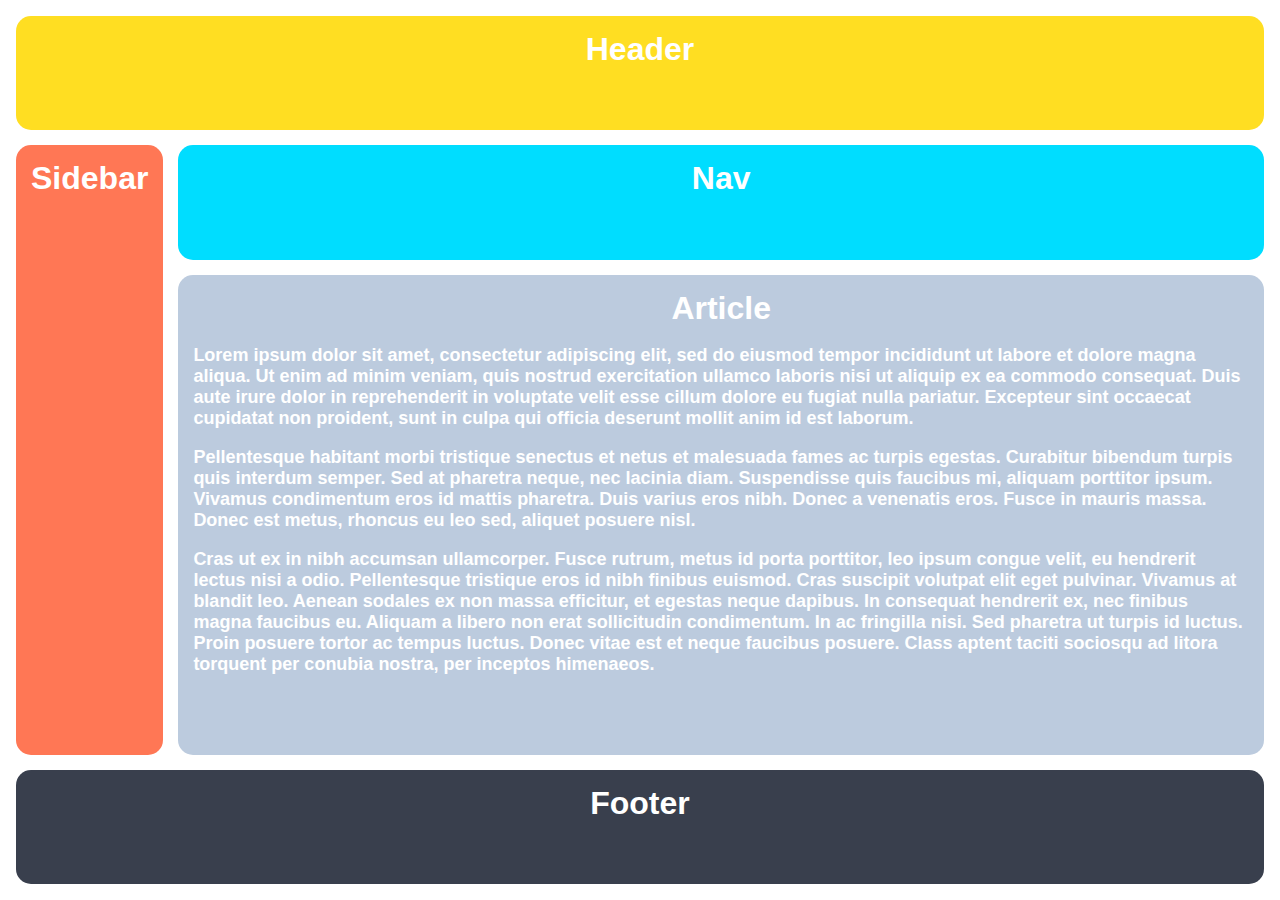
<file: 01-grid-layout-1/index.html>
<!DOCTYPE html>
<html lang="en">
  <head>
    <meta charset="UTF-8">
    <meta http-equiv="X-UA-Compatible" content="IE=edge">
    <meta name="viewport" content="width=device-width, initial-scale=1.0">
    <title>The Holy Grail</title>
    <link rel="stylesheet" href="style.css">
  </head>
  <body>
    <div class="container">
      <div class="header">Header</div>
      <div class="sidebar">Sidebar</div>
      <div class="nav">Nav</div>
      <div class="article">Article
        <p>Lorem  ipsum dolor sit amet, consectetur adipiscing elit, sed do eiusmod tempor incididunt ut labore et dolore magna aliqua. Ut enim ad minim veniam, quis nostrud exercitation ullamco laboris nisi ut aliquip ex ea commodo consequat. Duis aute irure dolor in reprehenderit in voluptate velit esse cillum dolore eu fugiat nulla pariatur. Excepteur sint occaecat cupidatat non proident, sunt in culpa qui officia deserunt mollit anim id est laborum.</p>
        <p>Pellentesque habitant morbi tristique senectus et netus et malesuada fames ac turpis egestas. Curabitur bibendum turpis quis interdum semper. Sed at pharetra neque, nec lacinia diam. Suspendisse quis faucibus mi, aliquam porttitor ipsum. Vivamus condimentum eros id mattis pharetra. Duis varius eros nibh. Donec a venenatis eros. Fusce in mauris massa. Donec est metus, rhoncus eu leo sed, aliquet posuere nisl.</p>
        <p>Cras ut ex in nibh accumsan ullamcorper. Fusce rutrum, metus id porta porttitor, leo ipsum congue velit, eu hendrerit lectus nisi a odio. Pellentesque tristique eros id nibh finibus euismod. Cras suscipit volutpat elit eget pulvinar. Vivamus at blandit leo. Aenean sodales ex non massa efficitur, et egestas neque dapibus. In consequat hendrerit ex, nec finibus magna faucibus eu. Aliquam a libero non erat sollicitudin condimentum. In ac fringilla nisi. Sed pharetra ut turpis id luctus. Proin posuere tortor ac tempus luctus. Donec vitae est et neque faucibus posuere. Class aptent taciti sociosqu ad litora torquent per conubia nostra, per inceptos himenaeos.</p>
      </div>
      <div class="footer">Footer</div>
    </div>
  </body>
</html>
</file>
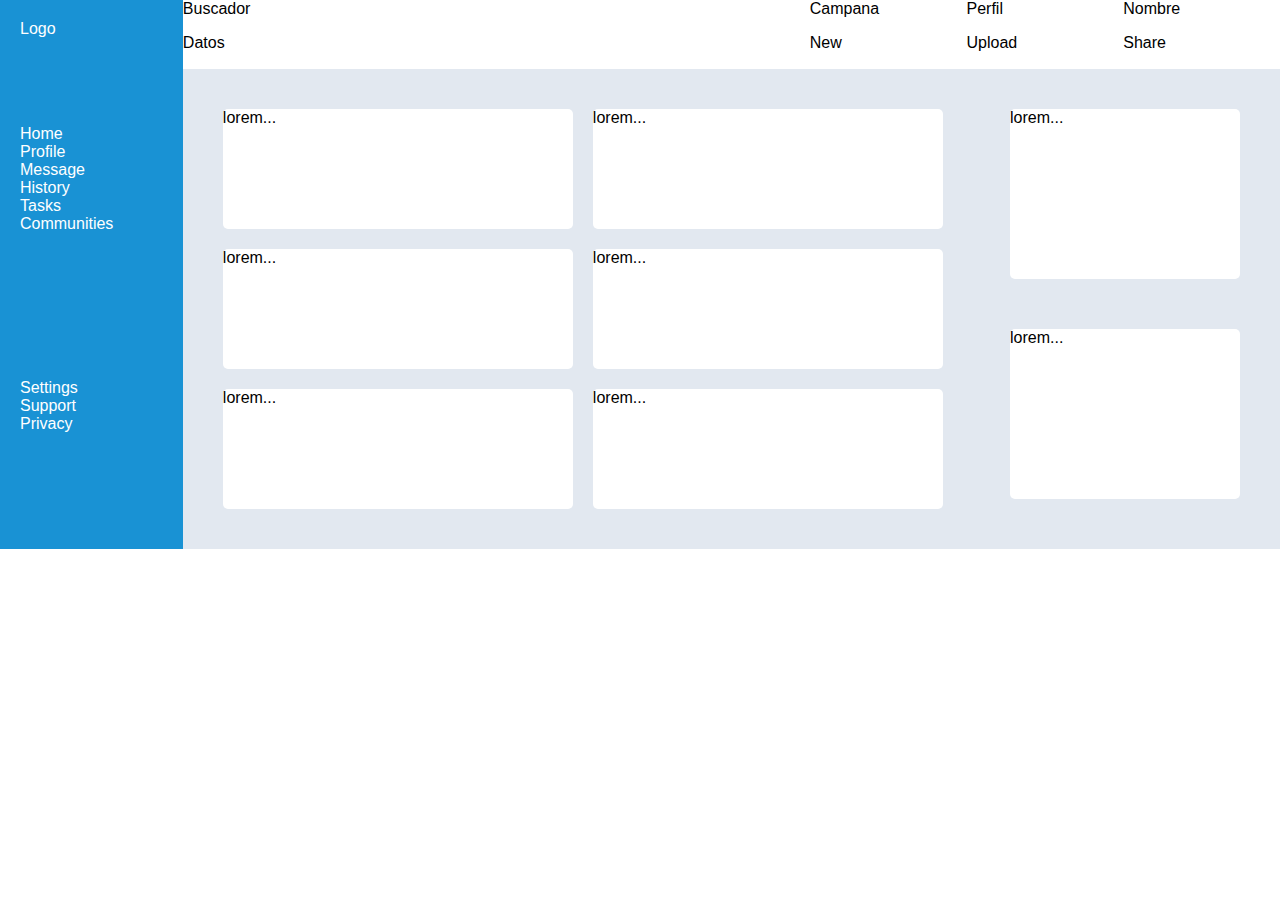
<file: TheOdinProject/admin-dashboard/index.html>
<!DOCTYPE html>
<html lang="en">

<head>
    <meta charset="UTF-8">
    <meta http-equiv="X-UA-Compatible" content="IE=edge">
    <meta name="viewport" content="width=device-width, initial-scale=1.0">
    <link rel="stylesheet" href="style.css">
    <title>Admin Dashboard</title>
</head>

<body>
    <div class="grid-container">
        <div class="grid-header">
            <div class="grid-header-item">Buscador</div>
            <div class="grid-header-item">Campana</div>
            <div class="grid-header-item">Perfil</div>
            <div class="grid-header-item">Nombre</div>
            <div class="grid-header-item">Datos</div>
            <div class="grid-header-item">New</div>
            <div class="grid-header-item">Upload</div>
            <div class="grid-header-item">Share</div>
        </div>

        <div class="grid-sidebar">
            <div class="grid-sidebar-items-1">Logo</div>
            <div class="grid-sidebar-items-2">
                <div class="grid-sidebar-subitem">Home</div>
                <div class="grid-sidebar-subitem">Profile</div>
                <div class="grid-sidebar-subitem">Message</div>
                <div class="grid-sidebar-subitem">History</div>
                <div class="grid-sidebar-subitem">Tasks</div>
                <div class="grid-sidebar-subitem">Communities</div>
            </div>
            <div class="grid-sidebar-items-3">
                <div class="grid-sidebar-subitem">Settings</div>
                <div class="grid-sidebar-subitem">Support</div>
                <div class="grid-sidebar-subitem">Privacy</div>
            </div>
        </div>
        
        <div class="grid-main-content">
            <div class="grid-main-projects-content">
                <div class="grid-main-project-item item-style">lorem...</div>
                <div class="grid-main-project-item item-style">lorem...</div>
                <div class="grid-main-project-item item-style">lorem...</div>
                <div class="grid-main-project-item item-style">lorem...</div>
                <div class="grid-main-project-item item-style">lorem...</div>
                <div class="grid-main-project-item item-style">lorem...</div>
            </div>

            <div class="grid-main-annoucements-content">
                <div class="grid-main-annoucement-item item-style">lorem...</div>
            </div>

            <div class="grid-main-trending-content">
                <div class="grid-main-trending-item item-style">lorem...</div>
            </div>
        </div>
    </div>
</body>

</html>
</file>
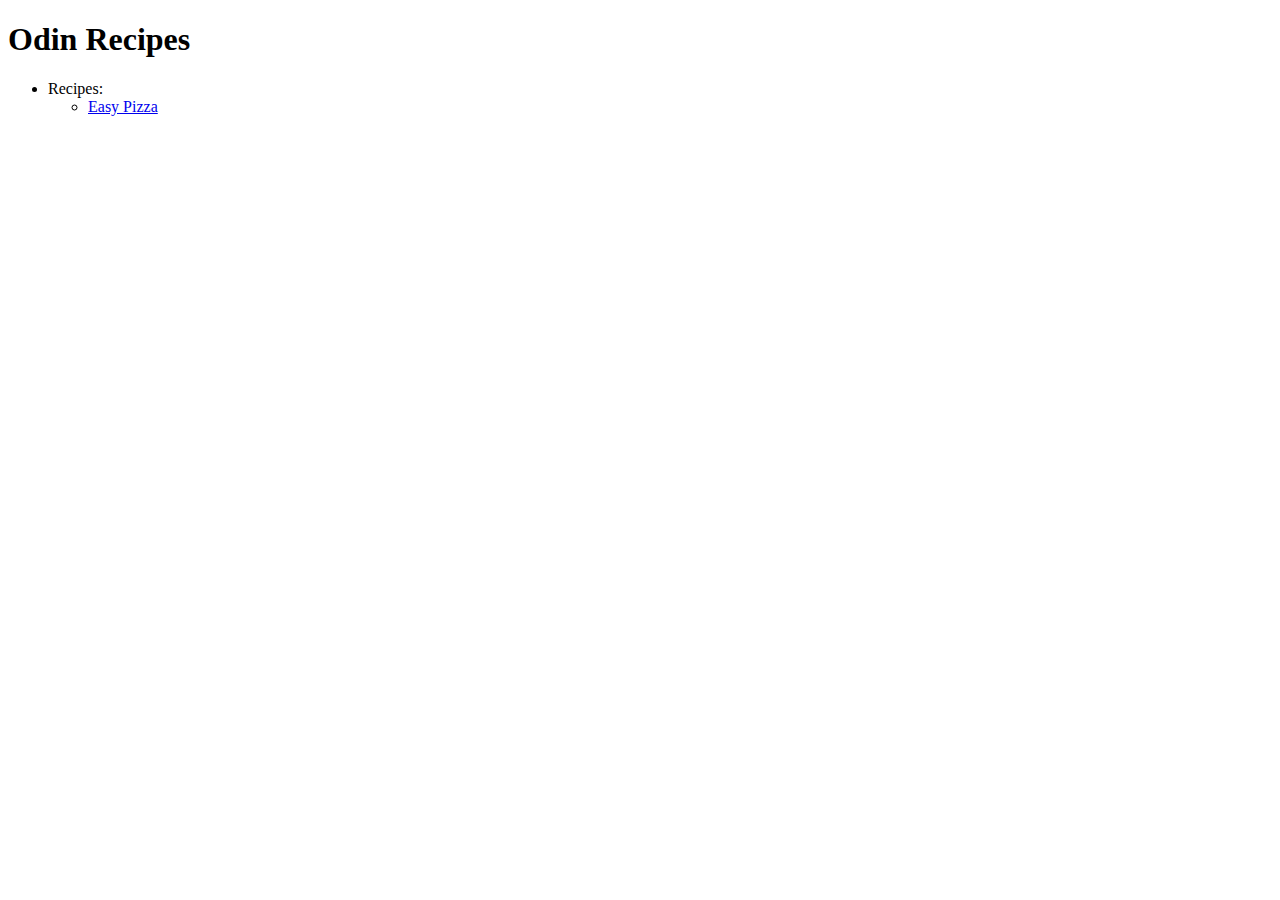
<file: TheOdinProject/odin-recipes/index.html>
<!DOCTYPE html>
<html lang="en">

<head>
    <meta charset="UTF-8">
    <meta http-equiv="X-UA-Compatible" content="IE=edge">
    <meta name="viewport" content="width=device-width, initial-scale=1.0">
    <title>Project: Recipes</title>
</head>

<body>
    <h1>Odin Recipes</h1>

    <ul>
        <li>Recipes:
            <ul>
                <li> <a href="recipes/pizza.html">Easy Pizza</a>
                </li>
            </ul>
        </li>
    </ul>

</body>

</html>
</file>
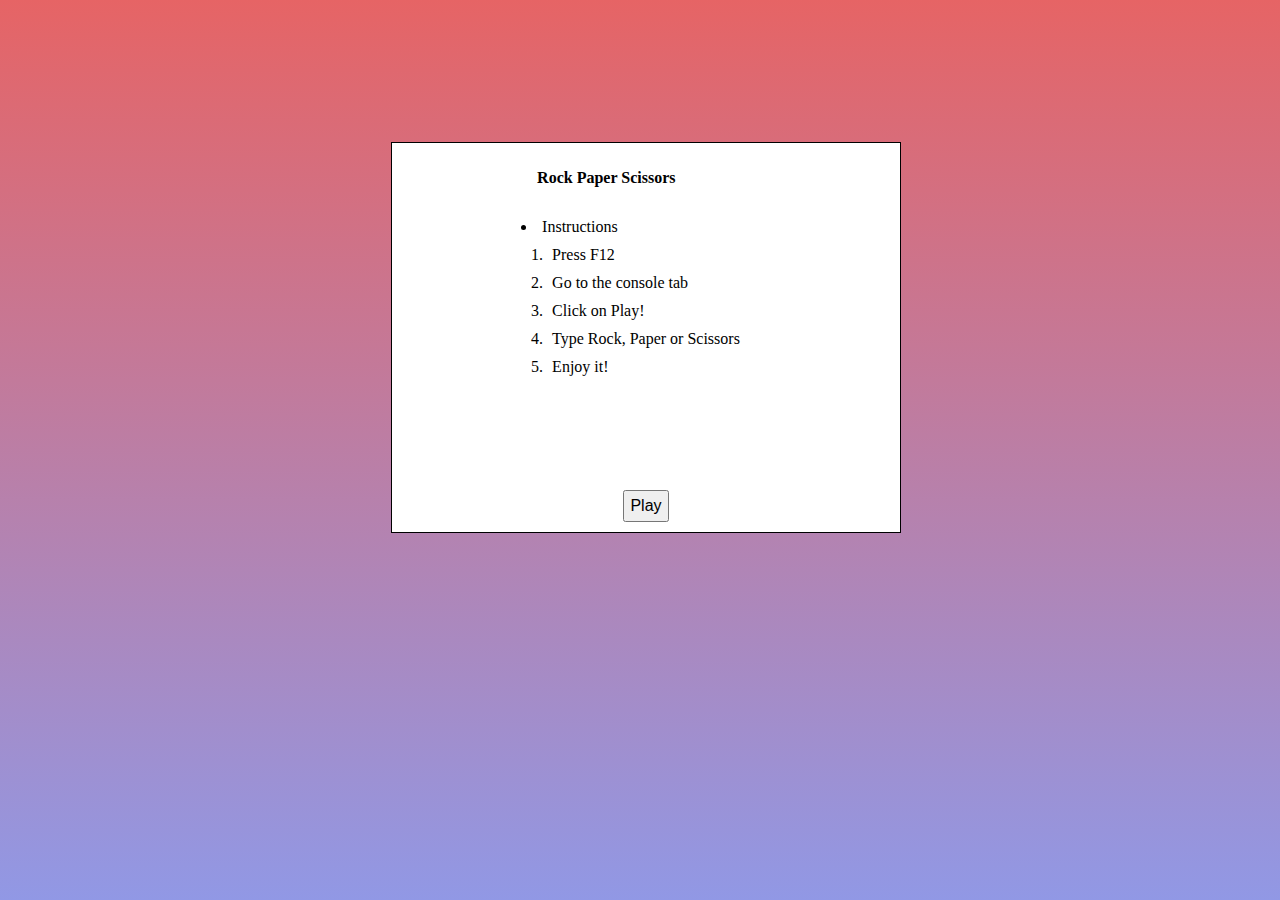
<file: TheOdinProject/rock-paper-scissors/index.html>
<!DOCTYPE html>
<html lang="en">
<head>
    <meta charset="UTF-8">
    <meta http-equiv="X-UA-Compatible" content="IE=edge">
    <meta name="viewport" content="width=device-width, initial-scale=1.0">
    <link rel="stylesheet" href="style.css">
    <script src="myscripts.js"></script>
    <title>Rock Paper Scissors</title>
</head>
<body>
    <div class="game">
        <div class="info">
            <h1>Rock Paper Scissors</h1>
            <ul>
                <li>Instructions
                    <ol>
                        <li>Press F12</li>
                        <li>Go to the console tab</li>
                        <li>Click on Play!</li>
                        <li>Type Rock, Paper or Scissors</li>
                        <li>Enjoy it!</li>
                    </ol>
                </li>
            </ul>
        </div>
        <div class="interface">
            <p id="computer"></p>
            <p id="player"></p>
            <button type="button" id="play" onclick="game()">Play</button>
        </div>
    </div>
</body>
</html>
</file>
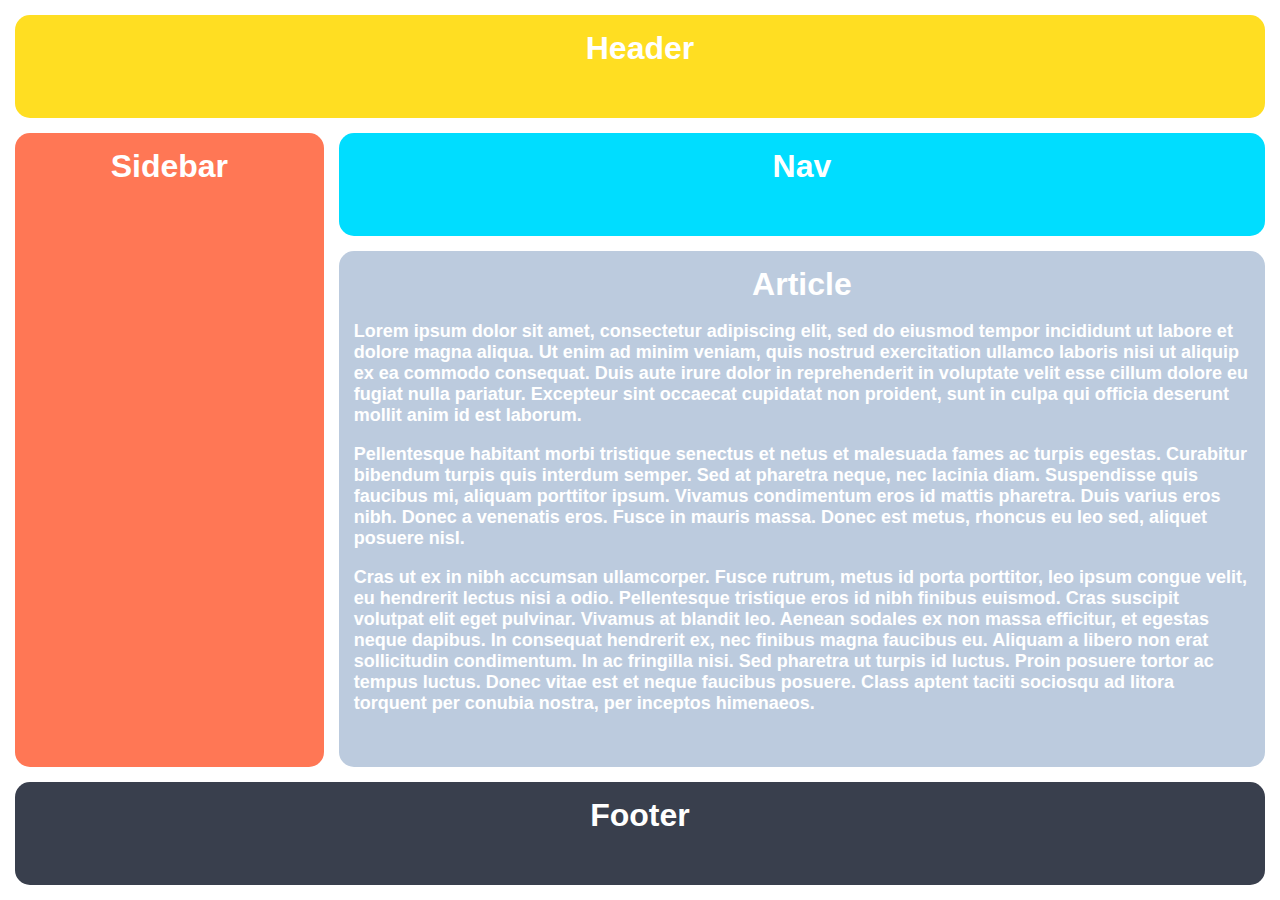
<file: TheOdinProject/css exercises/grid/02-grid-layout-2/index.html>
<!DOCTYPE html>
<html lang="en">
  <head>
    <meta charset="UTF-8">
    <meta http-equiv="X-UA-Compatible" content="IE=edge">
    <meta name="viewport" content="width=device-width, initial-scale=1.0">
    <title>Responsive Holy Grail Layout with Grid</title>
    <link rel="stylesheet" href="style.css">
  </head>
  <body>
    <div class="container">
      <div class="header">Header</div>
      <div class="sidebar">Sidebar</div>
      <div class="nav">Nav</div>
      <div class="article">Article
        <p>Lorem  ipsum dolor sit amet, consectetur adipiscing elit, sed do eiusmod tempor incididunt ut labore et dolore magna aliqua. Ut enim ad minim veniam, quis nostrud exercitation ullamco laboris nisi ut aliquip ex ea commodo consequat. Duis aute irure dolor in reprehenderit in voluptate velit esse cillum dolore eu fugiat nulla pariatur. Excepteur sint occaecat cupidatat non proident, sunt in culpa qui officia deserunt mollit anim id est laborum.</p>
        <p>Pellentesque habitant morbi tristique senectus et netus et malesuada fames ac turpis egestas. Curabitur bibendum turpis quis interdum semper. Sed at pharetra neque, nec lacinia diam. Suspendisse quis faucibus mi, aliquam porttitor ipsum. Vivamus condimentum eros id mattis pharetra. Duis varius eros nibh. Donec a venenatis eros. Fusce in mauris massa. Donec est metus, rhoncus eu leo sed, aliquet posuere nisl.</p>
        <p>Cras ut ex in nibh accumsan ullamcorper. Fusce rutrum, metus id porta porttitor, leo ipsum congue velit, eu hendrerit lectus nisi a odio. Pellentesque tristique eros id nibh finibus euismod. Cras suscipit volutpat elit eget pulvinar. Vivamus at blandit leo. Aenean sodales ex non massa efficitur, et egestas neque dapibus. In consequat hendrerit ex, nec finibus magna faucibus eu. Aliquam a libero non erat sollicitudin condimentum. In ac fringilla nisi. Sed pharetra ut turpis id luctus. Proin posuere tortor ac tempus luctus. Donec vitae est et neque faucibus posuere. Class aptent taciti sociosqu ad litora torquent per conubia nostra, per inceptos himenaeos.</p>
      </div>
      <div class="footer">Footer</div>
    </div>
  </body>
</html>
</file>
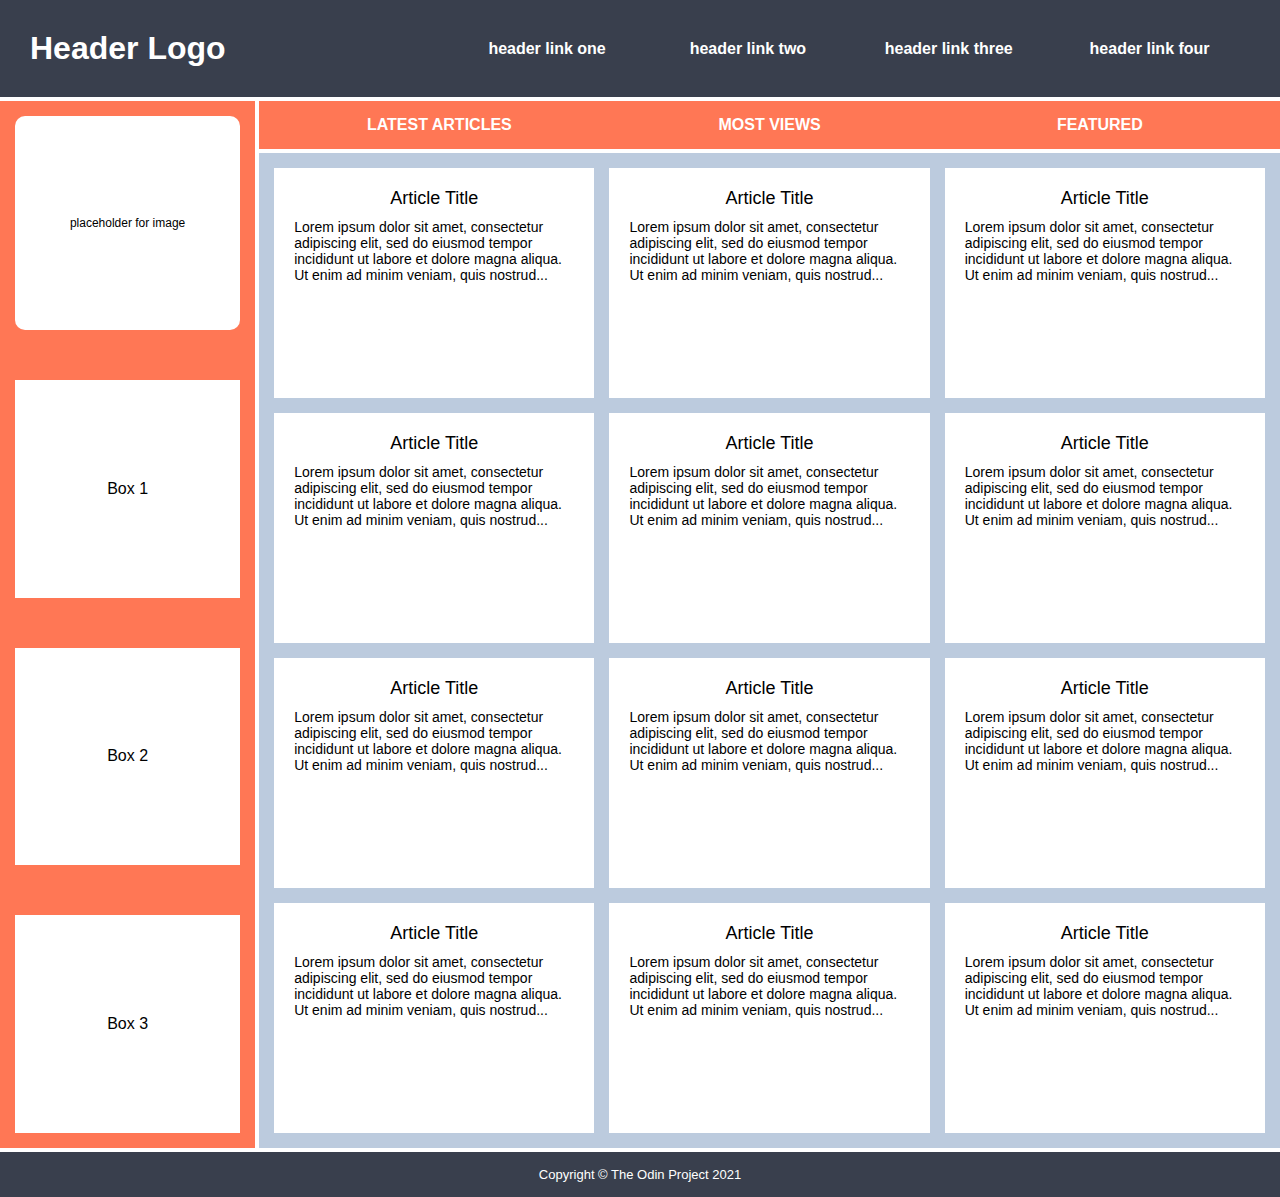
<file: TheOdinProject/css exercises/grid/03-grid-layout-3/index.html>
<!DOCTYPE html>
<html lang="en">

<head>
  <meta charset="UTF-8">
  <meta http-equiv="X-UA-Compatible" content="IE=edge">
  <meta name="viewport" content="width=device-width, initial-scale=1.0">
  <title>Holy Grail Mockup</title>
  <link rel="stylesheet" href="style.css">
</head>

<body>
  <div class="container">

    <div class="header">
      <div class="logo">Header Logo</div>
      <div class="menu"> <!--The ul inside the menu element contains another grid-->
        <ul>
          <li>header link one</li>
          <li>header link two</li>
          <li>header link three</li>
          <li>header link four</li>
        </ul>
      </div>
    </div>

    <div class="sidebar">
      <div class="photo">
        <p>placeholder for image</p>
      </div>
      <div class="side-content">Box 1
      </div>
      <div class="side-content">Box 2
      </div>
      <div class="side-content">Box 3
      </div>
    </div>

    <div class="nav"> <!--The ul inside the nav element contains another grid-->
      <ul>
        <li>Latest Articles</li>
        <li>Most Views</li>
        <li>Featured</li>
      </ul>
    </div>

    <div class="article">
      <div class="card">
        <p class="title">Article Title</p>
        <p>Lorem ipsum dolor sit amet, consectetur adipiscing elit, sed do eiusmod tempor incididunt ut labore et dolore
          magna aliqua. Ut enim ad minim veniam, quis nostrud...</p>
      </div>
      <div class="card">
        <p class="title">Article Title</p>
        <p>Lorem ipsum dolor sit amet, consectetur adipiscing elit, sed do eiusmod tempor incididunt ut labore et dolore
          magna aliqua. Ut enim ad minim veniam, quis nostrud...</p>
      </div>
      <div class="card">
        <p class="title">Article Title</p>
        <p>Lorem ipsum dolor sit amet, consectetur adipiscing elit, sed do eiusmod tempor incididunt ut labore et dolore
          magna aliqua. Ut enim ad minim veniam, quis nostrud...</p>
      </div>
      <div class="card">
        <p class="title">Article Title</p>
        <p>Lorem ipsum dolor sit amet, consectetur adipiscing elit, sed do eiusmod tempor incididunt ut labore et dolore
          magna aliqua. Ut enim ad minim veniam, quis nostrud...</p>
      </div>
      <div class="card">
        <p class="title">Article Title</p>
        <p>Lorem ipsum dolor sit amet, consectetur adipiscing elit, sed do eiusmod tempor incididunt ut labore et dolore
          magna aliqua. Ut enim ad minim veniam, quis nostrud...</p>
      </div>
      <div class="card">
        <p class="title">Article Title</p>
        <p>Lorem ipsum dolor sit amet, consectetur adipiscing elit, sed do eiusmod tempor incididunt ut labore et dolore
          magna aliqua. Ut enim ad minim veniam, quis nostrud...</p>
      </div>
      <div class="card">
        <p class="title">Article Title</p>
        <p>Lorem ipsum dolor sit amet, consectetur adipiscing elit, sed do eiusmod tempor incididunt ut labore et dolore
          magna aliqua. Ut enim ad minim veniam, quis nostrud...</p>
      </div>
      <div class="card">
        <p class="title">Article Title</p>
        <p>Lorem ipsum dolor sit amet, consectetur adipiscing elit, sed do eiusmod tempor incididunt ut labore et dolore
          magna aliqua. Ut enim ad minim veniam, quis nostrud...</p>
      </div>
      <div class="card">
        <p class="title">Article Title</p>
        <p>Lorem ipsum dolor sit amet, consectetur adipiscing elit, sed do eiusmod tempor incididunt ut labore et dolore
          magna aliqua. Ut enim ad minim veniam, quis nostrud...</p>
      </div>
      <div class="card">
        <p class="title">Article Title</p>
        <p>Lorem ipsum dolor sit amet, consectetur adipiscing elit, sed do eiusmod tempor incididunt ut labore et dolore
          magna aliqua. Ut enim ad minim veniam, quis nostrud...</p>
      </div>
      <div class="card demo">
        <p class="title">Article Title</p>
        <p>Lorem ipsum dolor sit amet, consectetur adipiscing elit, sed do eiusmod tempor incididunt ut labore et dolore
          magna aliqua. Ut enim ad minim veniam, quis nostrud...</p>
      </div>
      <div class="card demo">
        <p class="title">Article Title</p>
        <p>Lorem ipsum dolor sit amet, consectetur adipiscing elit, sed do eiusmod tempor incididunt ut labore et dolore
          magna aliqua. Ut enim ad minim veniam, quis nostrud...</p>
      </div>
    </div>

    <div class="footer">
      <p>Copyright © The Odin Project 2021
    </div>

  </div>
</body>

</html>
</file>
<file: 01-grid-layout-1/style.css>
body, html {
  height: 100%;
  margin: 0;
}

.container {
  display: inline-grid;
  grid-template-areas: 
    "header header"
    "sidebar nav"
    "sidebar article"
    "footer footer";
  grid-gap: 15px;
  text-align: center;
  height: 100%;
  padding: 16px;
  box-sizing: border-box;
}

.container div {
  padding: 15px;
  font-size: 32px;
  font-family: Helvetica;
  font-weight: bold;
  color: white;
  border-radius: 15px;
}

.header {
  grid-area: header;
  background-color: #FFDE22;
}

.sidebar {
  grid-area: sidebar;
  background-color: #FF7755;
}

.nav {
  grid-area: nav;
  background-color: #00DDFF;
}

.article {
  grid-area: article;
  background-color: #bccbde;
}

.article p {
  font-size: 18px;
  font-family: sans-serif;
  color: white;
  text-align: left;
}

.footer {
  grid-area: footer;
  background-color: #393f4d;
}
</file>
<file: TheOdinProject/admin-dashboard/style.css>
*{
  margin: 0%;
  font-family: -apple-system, BlinkMacSystemFont, 'Segoe UI', Roboto, Oxygen, Ubuntu, Cantarell, 'Open Sans', 'Helvetica Neue', sans-serif;
}

/*Grid container*/
.grid-container{
  display: grid;
  grid-template-columns: 1fr 2fr 2fr 2fr;
  grid-template-rows:  1fr 1fr 3fr 3fr;
}

/*Header*/
.grid-header{
  background-color: #ffffff;
  grid-column: 2 / 5;
  grid-row: 1 / 2;
  display: grid;
  grid-template-columns: 3fr repeat(3, 1fr);
  grid-template-rows: 1fr 1fr;
  
  display: grid;
  grid-template-columns: 4fr repeat(3, 1fr);
  grid-template-rows: repeat(2, 1fr);
}

/*Sidebar*/
.grid-sidebar{
  background-color: #1992d4;
  color: white;
  grid-column: 1 / 2;
  grid-row: 1 /  5;
  
  display: grid;
  grid-template-rows: 1fr 3fr 2fr;
  grid-gap: 30px;
  padding: 20px;
}

/*Main*/
.grid-main-content{
  background-color: #e2e8f0;
  grid-column: 2 / 5;
  grid-row: 2 / 5;
  
  display: grid;
  grid-template-columns: 2fr 2fr 1fr;
  grid-template-rows: 1fr 1fr;
  grid-gap: 20px;
  padding: 30px;
}

.grid-main-projects-content{
  grid-column: 1 / 3;
  grid-row: 1 / 3;
  
  display: flex;
  flex-flow: row wrap ;
}

.grid-main-project-item{
  width: 350px;
  height: 120px;
}

.grid-main-annoucements-content{
    grid-column: 3 / 4;
    grid-row: 1 / 2;
}

.grid-main-annoucement-item{
    height: 170px;
    width: 230px;
}

.grid-main-trending-content{
    grid-column: 3 / 4;
    grid-row: 2 / 3;
}

.grid-main-trending-item{
  height: 170px;
  width: 230px;
}

.item-style{
  border-radius: 5px;
  margin: 10px;
  background-color: #ffffff;
}
</file>
<file: TheOdinProject/rock-paper-scissors/style.css>
*{
    padding: 5px;
    font-size: medium;
}
body{
    background: linear-gradient( #e66465, #9198e5);
    background-attachment: fixed;
}

.game{
    margin-top: 10%;
    background-color: white;
    width: 40%;
    margin-left: 30%;
    display: flex;
    flex-flow: column wrap;
    align-items: center;
    border: 1px solid black;
}
</file>
<file: TheOdinProject/css exercises/grid/02-grid-layout-2/style.css>
body, html {
  height: 100%;
  margin: 0;
}

.container {
  display: grid;
  grid-template-columns: 1fr 3fr;
  grid-template-rows: 1fr 1fr 5fr 1fr;
  gap: 15px;
  text-align: center;
  height: 100%;
  padding: 15px;
  box-sizing: border-box;
}

.container div {
  padding: 15px;
  font-size: 32px;
  font-family: Helvetica;
  font-weight: bold;
  color: white;
  border-radius: 15px;
}

.header {
  grid-column: 1 / 3;
  background-color: #FFDE22;
}

.sidebar {
  grid-row: 2 / 4;
  background-color: #FF7755;
}

.nav {
  background-color: #00DDFF;
}

.article {
  background-color: #bccbde;
}

.article p {
  font-size: 18px;
  font-family: sans-serif;
  color: white;
  text-align: left;
}

.footer {
  grid-column: 1 / 3;
  background-color: #393f4d;
}
</file>
<file: TheOdinProject/css exercises/grid/03-grid-layout-3/style.css>
* {
  margin: 0;
  padding: 0;
}

.container {
  text-align: center;
  display: grid;
  grid-template-columns: 1fr 4fr;
  gap: 4px;
  text-align: center;
}

.container div {
  padding: 15px;
  font-size: 32px;
  font-family: Helvetica;
  font-weight: bold;
  color: white;
}

.header {
  background-color: #393f4d;
  grid-column: 1 / 3;
  display: grid;
  grid-template-columns: 1fr 2fr;
}

.logo {
  justify-self: start;
}

.menu {
  align-self: center;
}

.menu ul {
  display: grid;
  grid-template-columns: repeat(4, 1fr);
}

.menu ul,
.menu li {
  font-size: 16px;
}

.sidebar {
  background-color: #FF7755;
  grid-row: 2 / 4;
  display: grid;
  gap: 50px;
}

.sidebar .photo {
  background-color: white;
  color: black;
  font-size: 12px;
  font-weight: normal;
  border-radius: 10px;
}

.photo  {
  display: grid;
  align-items: center;
}

.sidebar .side-content {
  background-color: white;
  color: black;
  font-size: 16px;
  font-weight: normal;
  display: grid;
  align-items: center;
}

.nav {
  background-color: #FF7755;
}

.nav ul {
  list-style-type: none;
  display: grid;
  grid-template-columns: repeat(3, 1fr);
}

.nav ul li {
  font-size: 16px;
  text-transform: uppercase;
}

.article {
  background-color: #bccbde;
  display: grid;
  grid-template-columns: repeat(auto-fit, minmax(250px, 1fr));
  grid-template-rows: repeat(2, 1fr);
  gap: 15px;
}

.article p {
  font-size: 18px;
  font-family: sans-serif;
  color: white;
  text-align: left;
}

.article .card {
  background-color: #FFFFFF;
  color: black;
  text-align: center;
  height: 200px;
}

.card p {
  color: black;
  font-weight: normal;
  font-size: 14px;
  padding: 5px;
}

.card .title {
  font-size: 18px;
  text-align: center;
}

.footer {
  grid-column: 1 / 3;
  background-color: #393f4d;
}

.footer p {
  font-size: 13px;
  font-weight: normal; 
}

li{
  list-style: none;
}
</file>
